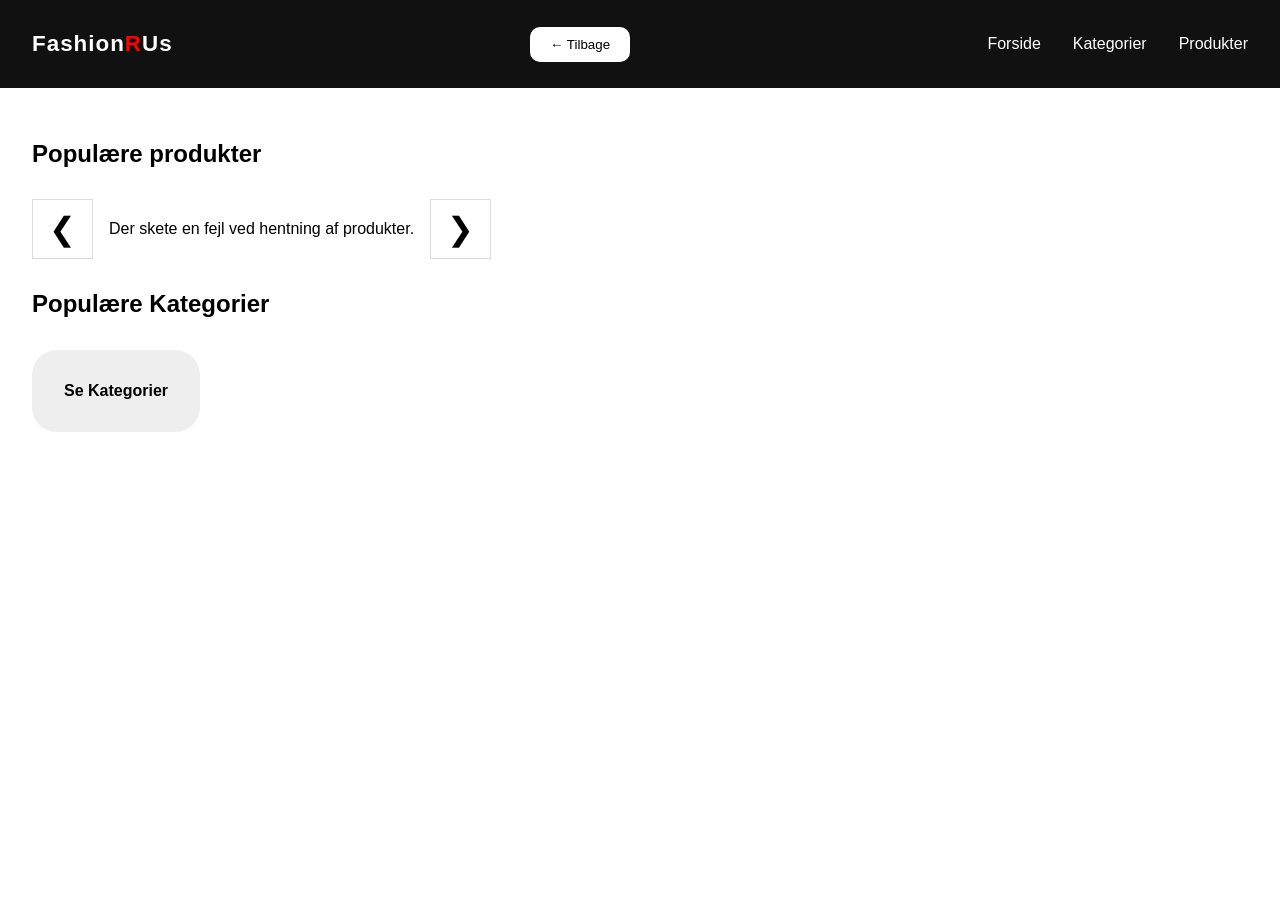
<file: index.html>
<!doctype html>
<html lang="da">
  <head>
    <meta charset="UTF-8" />
    <meta name="viewport" content="width=device-width, initial-scale=1.0" />
    <title>Produktliste</title>
    <link rel="stylesheet" href="style/general.css" />
    <script src="js/index.js" defer></script>
  </head>
  <body>
    <header>
      <h1 class="logo"><a href="index.html">Fashion<span>R</span>Us</a></h1>
      <button class="back_btn">&#8592; Tilbage</button>
      <nav>
        <ul>
          <li><a href="index.html">Forside</a></li>
          <li><a href="kategori.html">Kategorier</a></li>
          <li><a href="produktliste.html">Produkter</a></li>
        </ul>
      </nav>
    </header>

    <main>
      <h2>Populære produkter</h2>

      <div class="carousel_wrapper">
        <button class="carousel_btn prev">&#10094;</button>
        <section class="productlist_index"></section>
        <button class="carousel_btn next">&#10095;</button>
      </div>

      <h2>Populære Kategorier</h2>
      <a class="category_btn" href="kategori.html">Se Kategorier</a>
    </main>
  </body>
</html>
</file>
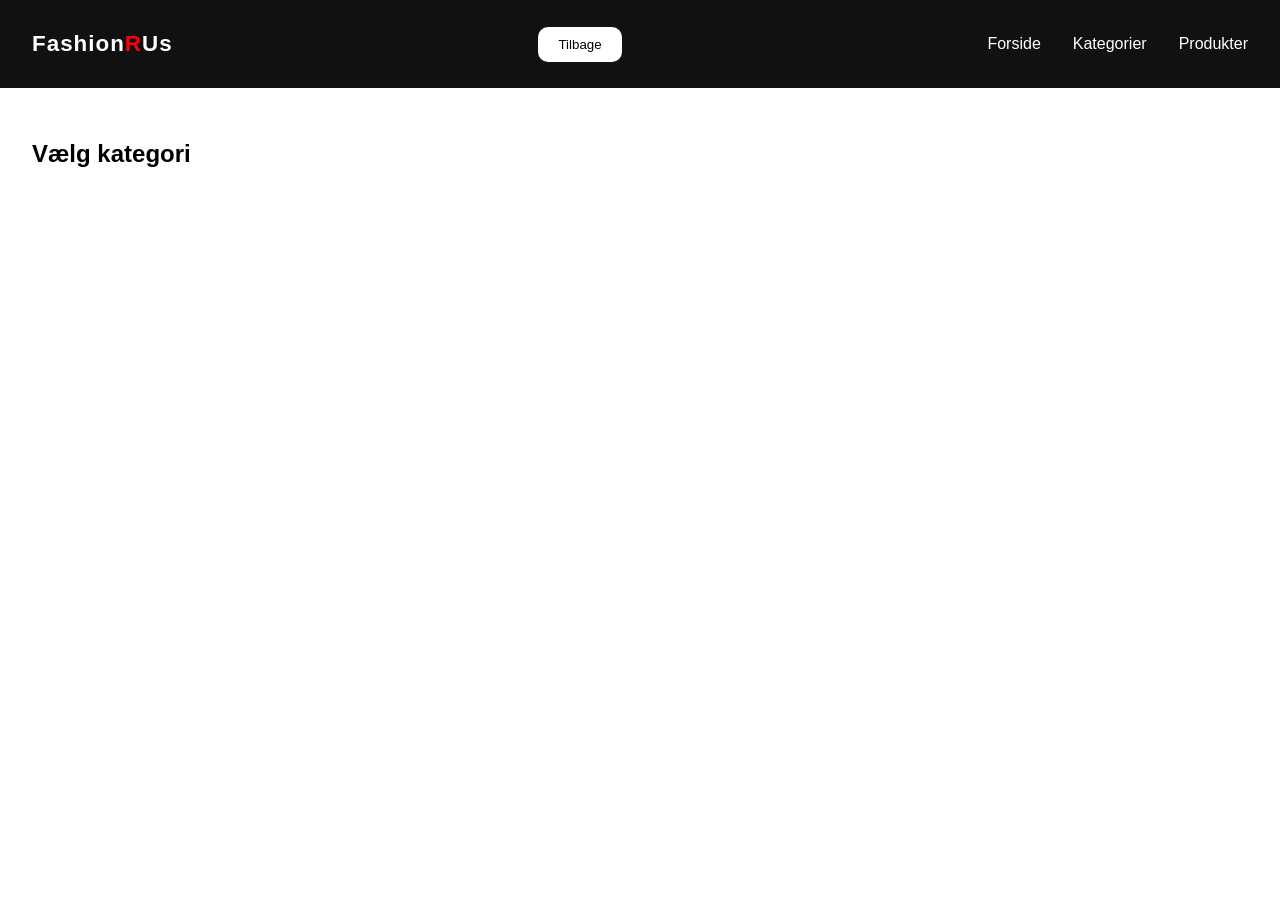
<file: kategori.html>
<!doctype html>
<html lang="da">
  <head>
    <meta charset="UTF-8" />
    <meta name="viewport" content="width=device-width, initial-scale=1.0" />
    <title>Tøjbutik - Forside</title>
    <link rel="stylesheet" href="style/general.css" />
    <script src="js/category.js" defer></script>
  </head>
  <body>
    <header>
      <h1 class="logo"><a href="index.html">Fashion<span>R</span>Us</a></h1>
      <button class="back_btn">Tilbage</button>
      <nav>
        <ul>
          <li><a href="index.html">Forside</a></li>
          <li><a href="kategori.html">Kategorier</a></li>
          <li><a href="produktliste.html">Produkter</a></li>
        </ul>
      </nav>
    </header>

    <main>
      <h2>Vælg kategori</h2>

      <div class="category_list_container"></div>
    </main>
  </body>
</html>
</file>
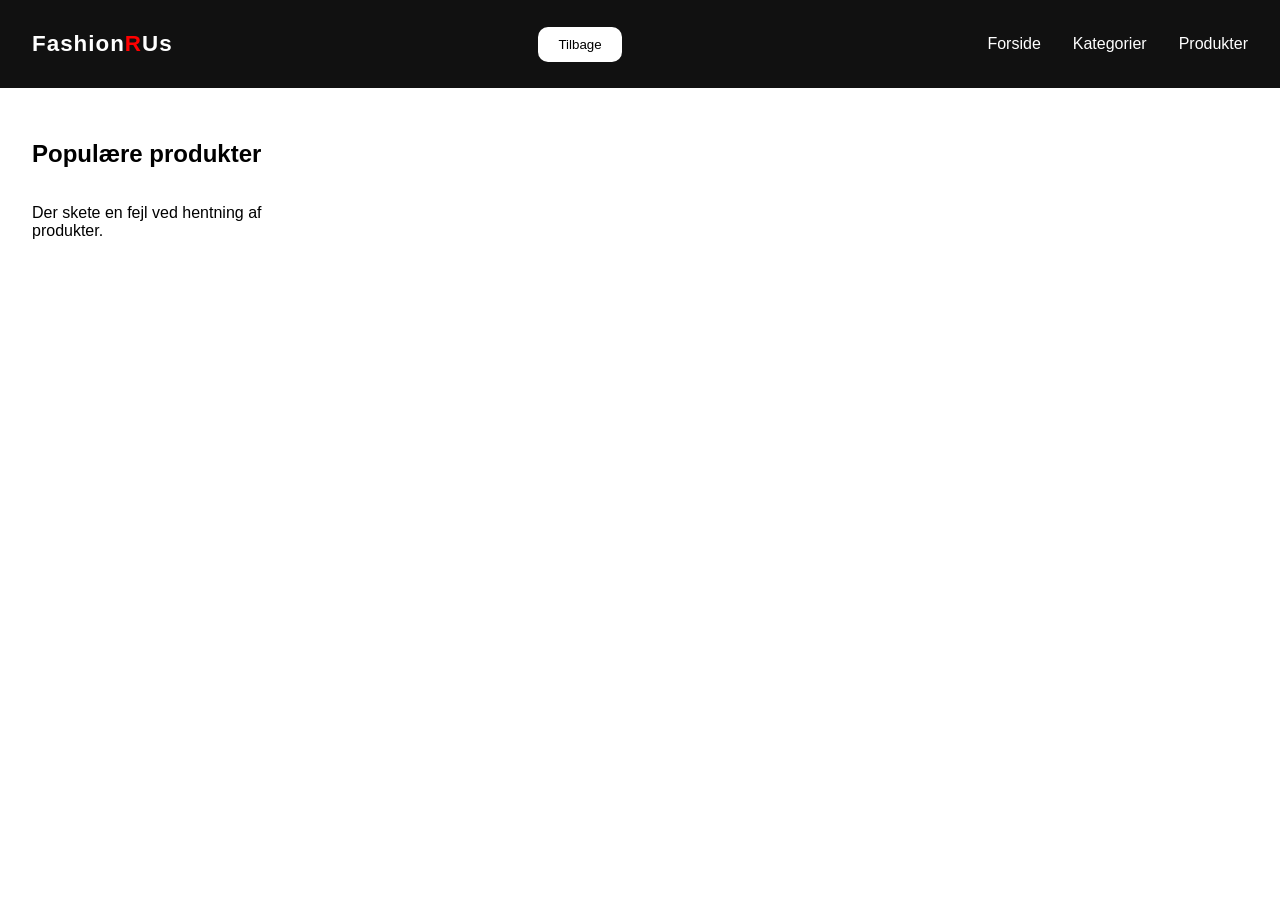
<file: produktliste.html>
<!doctype html>
<html lang="da">
  <head>
    <meta charset="UTF-8" />
    <meta name="viewport" content="width=device-width, initial-scale=1.0" />
    <title>Produktliste</title>
    <link rel="stylesheet" href="style/general.css" />
    <script src="js/products.js" defer></script>
  </head>
  <body>
    <header>
      <h1 class="logo"><a href="index.html">Fashion<span>R</span>Us</a></h1>
      <button class="back_btn">Tilbage</button>
      <nav>
        <ul>
          <li><a href="index.html">Forside</a></li>
          <li><a href="kategori.html">Kategorier</a></li>
          <li><a href="produktliste.html">Produkter</a></li>
        </ul>
      </nav>
    </header>

    <main>
      <h2></h2>
      <section class="productlist"></section>
    </main>
  </body>
</html>
</file>
<file: style/general.css>
body {
  font-family: Arial, sans-serif;
  margin: 0;
  padding: 0;
}

main {
  padding: 2rem;
}
/* HEADER */
header {
  display: flex;
  align-items: center;
  justify-content: space-between;
  background: #111;
  padding: 1rem 2rem;
}

.logo {
  font-size: 1.4rem;
  font-weight: bold;
  letter-spacing: 1px;
}
.logo a {
  text-decoration: none;
  color: white;
}
.logo a span {
  text-decoration: none;
  color: red;
}

.logo a:hover {
  color: #eee;
}

.back_btn {
  border: none;
  color: black;
  background-color: white;
  border-radius: 10px;
  padding: 10px 20px;
  cursor: pointer;
}

.back_btn:hover {
  scale: 1.1;
  transition: 0.3s;
}

header nav ul {
  list-style: none;
  display: flex;
  gap: 2rem;
  margin: 0;
  padding: 0;
}

header nav ul li a {
  text-decoration: none;
  color: white;
  font-weight: 500;
  position: relative;
  padding: 0.3rem 0;
  transition: 0.3s ease;
}

header nav ul li a::after {
  content: "";
  position: absolute;
  width: 0%;
  height: 2px;
  left: 0;
  bottom: -4px;
  background: white;
  transition: 0.3s ease;
}

header nav ul li a:hover::after {
  width: 100%;
}

header nav ul li a:hover {
  opacity: 0.8;
}

/* KATEGORIER */

.category_list_container {
  display: grid;
  grid-template-columns: repeat(auto-fit, minmax(250px, 1fr));
  gap: 1rem;
}

.category_card,
.category_btn {
  background: #eee;
  padding: 2rem;
  text-align: center;
  text-decoration: none;
  color: black;
  font-weight: bold;
  border-radius: 25px;
}

.category_btn {
  display: block;
  width: fit-content;
  margin: 2rem 0 0 0;
}

/* PRODUKTLISTE */

.productlist {
  display: grid;
  grid-template-columns: repeat(auto-fill, minmax(275px, 1fr));
  gap: 2em;
}
.productlist h2 {
  grid-column: 1 / -1;
}

.productlist article {
  display: grid;
  grid-template-columns: subgrid;
}

/* WRAPPER */
.carousel_wrapper {
  position: relative;
  display: flex;
  align-items: center;
}

/* KARRUSEL */
.productlist_index {
  display: flex;
  gap: 1.5rem;
  overflow-x: hidden; /* skjul scroll */
  scroll-behavior: smooth;
  padding: 1rem 0;
}

/* Fast bredde på kort */
.productlist_index .product_card {
  flex: 0 0 250px;
}

/* PILE */
.carousel_btn {
  background: white;
  border: 1px solid #ddd;
  font-size: 2rem;
  cursor: pointer;
  padding: 0.5rem 1rem;
  height: 60px;
  z-index: 2;
  transition: 0.3s;
}

.carousel_btn:hover {
  background: #111;
  color: white;
}

/* Placering */
.prev {
  margin-right: 1rem;
}

.next {
  margin-left: 1rem;
}
.productlist_index h2 {
  grid-column: 1 / -1;
  font-size: 1em;
}

.productlist_index article {
  display: grid;
  grid-template-columns: subgrid;
}

.product_card {
  border: 1px solid #ddd;
  padding: 1rem;
  text-decoration: none;
  color: black;
  display: flex;
  flex-direction: column;
}

.product_card img {
  width: 100%;
  height: auto;
}

.price {
  font-weight: bold;
}

.old_price {
  text-decoration: line-through;
  color: gray;
}

.sale_price {
  color: red;
  font-weight: bold;
}

.sold_out_label {
  background: red;
  color: white;
  padding: 0.5rem;
  margin-top: 0.5rem;
  text-align: center;
}

/* Single product */

.product_page {
  display: block; /* vigtigt */
}

.product_page h2 {
  margin-bottom: 2rem;
}

.product_content {
  display: grid;
  grid-template-columns: 1fr 1fr;
  gap: 3rem;
  align-items: start;
}

.product_image img {
  width: 100%;
  height: auto;
  display: block;
}

.product_info {
  display: flex;
  flex-direction: column;
  gap: 1rem;
}

.product_info button {
  padding: 1rem;
  margin-top: 1rem;
  background: black;
  color: white;
  border: none;
  cursor: pointer;
}

/* Udsolgt styling */
.udsolgt {
  opacity: 0.6;
}

@media (max-width: 800px) {
  .product_content {
    grid-template-columns: 1fr;
  }

  /* Fjern pile */
  .carousel_btn {
    display: none;
  }

  /* Gør listen normal vertikal igen */
  .productlist_index {
    display: grid;
    grid-template-columns: repeat(auto-fill, minmax(200px, 1fr));
    gap: 1rem;
  }

  .carousel_btn {
    display: none;
  }
}
</file>
